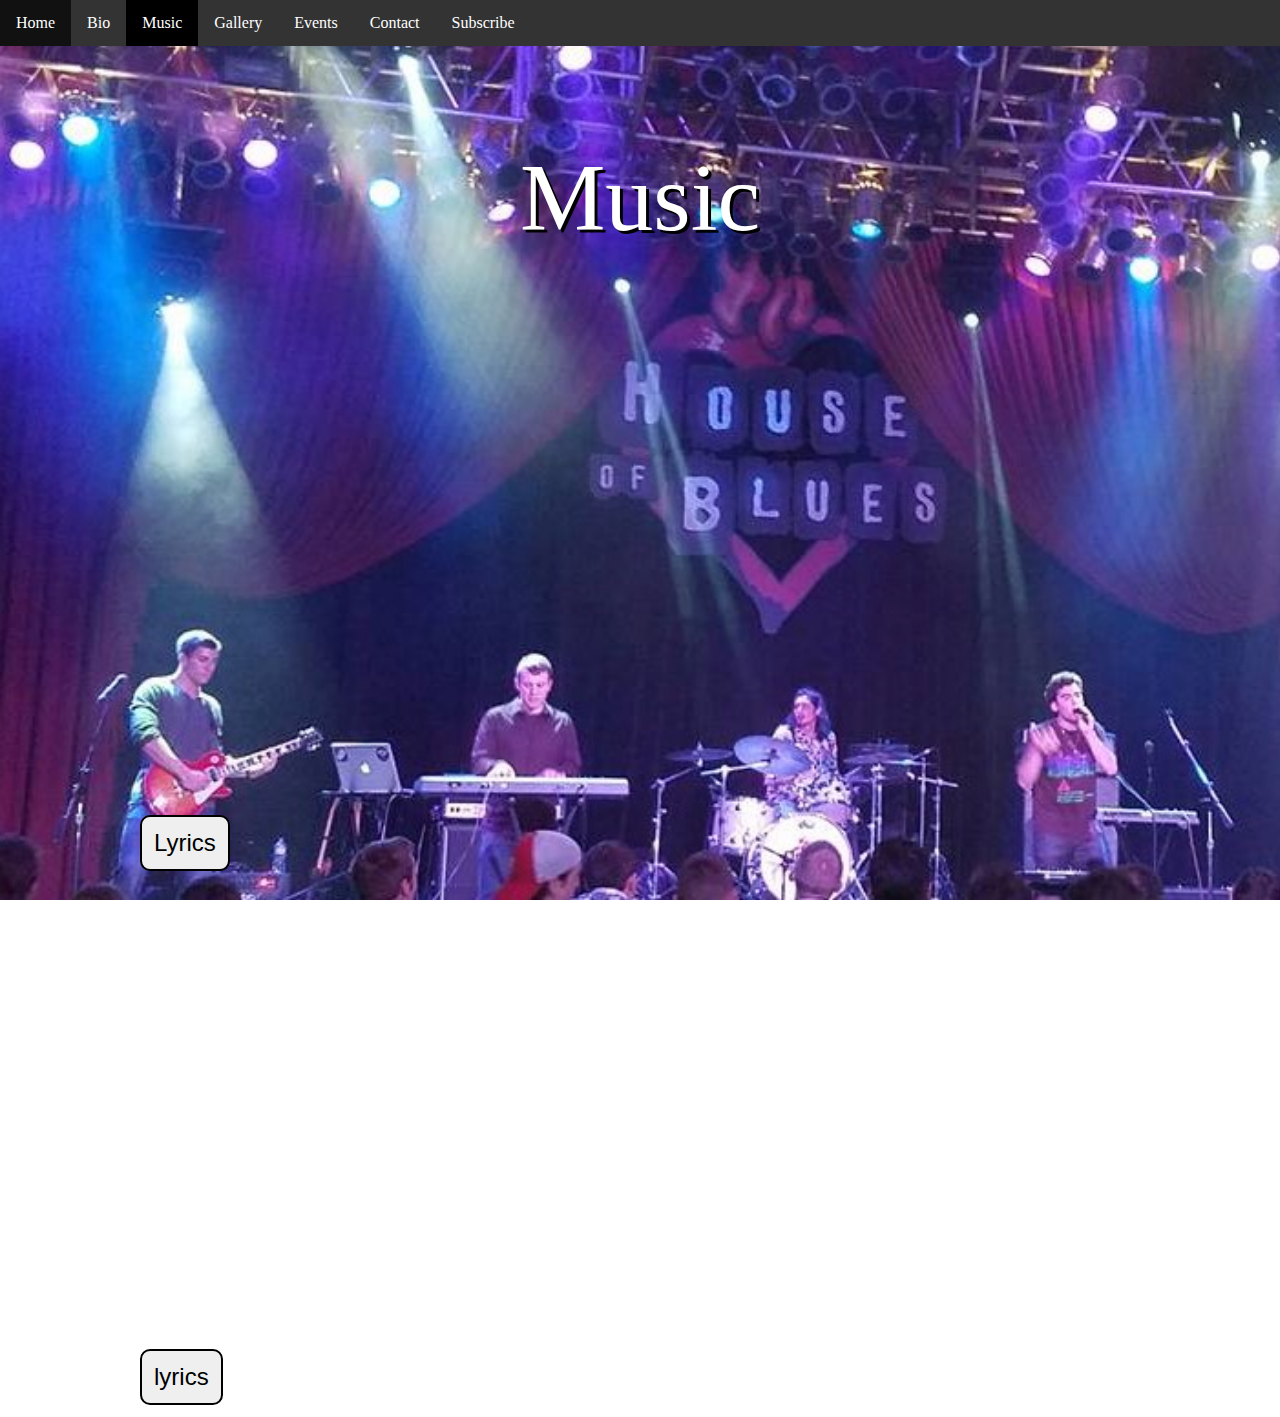
<file: html/Music.html>
<!DOCTYPE html>
<html lang="en">
  <head>
    <meta charset="utf-8">
    <script
        src="https://code.jquery.com/jquery-3.1.1.min.js"
        integrity="sha256-hVVnYaiADRTO2PzUGmuLJr8BLUSjGIZsDYGmIJLv2b8="
        crossorigin="anonymous">
    </script>

    <script type="text/javascript" src="../js/base.js"></script>
    <link rel="stylesheet" href = "../css/Base_Stylesheet.css" </link>
  </head>

  <body>
      <div class="container">

        <div id="navbar" >
            <ul id="menu">
                <li><a href="Index.Html">Home</a></li>
                <li><a href="Bio.html">Bio</a></li>
                <li><a href="Music.html" class="active">Music</a></li>
                <li><a href="Gallery.html">Gallery</a></li>
                <li><a href="Events.html">Events</a></li>
                <li><a href="Contact.html">Contact</a></li>
                <li><a href="Subscribe.html">Subscribe</a></li>

            </ul>
        </div>

        <div class="main_content">
            <div class="title">
                <p>
                    Music
                </p>
                <iframe
                    id="lets_ride_player"
                    width="100%"
                    height="450"
                    scrolling="no"
                    frameborder="no"
                    src="https://w.soundcloud.com/player/?url=https%3A//api.soundcloud.com/playlists/252130437&amp;color=ff5500&amp;auto_play=false&amp;hide_related=false&amp;show_comments=true&amp;show_user=true&amp;show_reposts=false">
                </iframe>
                <input type="button" class="lyrics_button" id="lets_ride_button" value="Lyrics" />
                <div class="lyrics" id="lets_ride_lyrics">
                    <p class="album_title">
                        Let's Ride Official Album
                    </p>
                    <p class="song_title">
                        Shades
                    </p>
                    <p class="song_body">


                        Yeah I can see you in the shade.
                        I can see you in them shades.
                        Yeah I can see you in the shade.
                        Whatever gets you away.
                        Whatever gets you away. I could see you in the -

                        It still takes some time to cover up your lies.
                        Your shades so dark it even covers up your eyes.
                        Yeah I've seen you in your shady shady moments, but it's not you and will you let it define?

                        Cuz I don't really wanna be seen in the night time
                        When you keep on telling me that this is not the right time.
                        Where will you be seein the light on your timeline and
                        how could I feel so happy next to you while you're so sad?
                        Said why you so -
                        Said why you so sad?
                        Said why you so – sad?

                        It still takes you time to cover up your lies.
                        Just come out of the darkness; what do you gotta hide?
                        Cuz shade's takin over. And the damn shade's takin all of your time.

                        I could see you in the shade.
                        I could see you in the shade.

                        Well, I don't really wanna be seen in the night time.
                        Stop tellin me that this is not the right time.
                        Why do I feel like you've fallen to the dark side.
                        How could I be so happy next to you and why you so sad?
                        And why you so sad?
                        And why you so – sad?

                        I could see you in the shade.
                        I could see you in the shade.
                        Yeah I could see you in the shade.
                        Shade, oh shade.
                        Just come out of the shade.
                    </p>

                    Scene
                    Just. Chick-a-yeah.
                    Just get off your phones.
                    Just get off your phones.
                    Just get off your -
                    Just get off your phones.
                    Let's get off our phones.
                    Let's get off our phones.
                    Let's get off your – phones.
                    Just get off your phones.

                    Said if you wanna make a scene, ask us to just turn it up a little bit louder.
                    And if you wanna see how we move, well, just move it a little bit faster.
                    I said, I don't know your name but I'm gonna know it by the end of the night.
                    And you're probably just the same but there was something bout them look in your eyes.
                    Said if you wanna make a scene, up to you to turn it up a little bit louder.
                    And if you're askin me how we move, we're moving like a natural disaster.

                    I still don't know your name but I can see you in the dark of the night.
                    And I hope you won't complain when I see right through your luminous plight.
                    Said raise some questions! If you thought it before, let your thoughts be resurrected.
                    You keep on checkin; well somethin's not right with your thoughts bein directed.
                    Let's raise some questions. If you're ready to move, let's reveal our connection.
                    Don't call into question – it's the time of the night for good fun and suggestions.
                    Ooh.

                    Said if
                    you wanna make a scene, then do.


                    Just Say No
                    I said sometimes when I close my eyes I think I'm you instead.
                    So please don't compromise these thoughts as they cross right through your head.
                    You see times I would think; I would question everything.
                    But this time, I'm really done thinking; I'm really done questioning. Done Questioning.

                    Cuz most times I just say, let it go; let her go.
                    But this time I try to say yeah but I really said no. Just say no.

                    It's easier said than done but what's already been said is already gone.
                    My words will make you think faster than your thoughts can comprehend.
                    So we said how could we let this one pass?
                    Did I really let it go, let her go?
                    Cuz most times I say yeah but this time I just said no.
                    I just gotta know one thing – stop! What you doin?
                    I know this shit don't mean a thing
                    but trust me when I say I'm done choosing and I'm done questioning (done).

                    Cuz most times I just say, let it go; let her go.
                    But this time I try to say yeah but I really said no. Just say no.

                    Say when the lights dim down can we take this back to my place?
                    Do you remember those times when I didn't even know your name?
                    Said we would sit across the room; I would think of something funny to say to you.
                    But when the lights dim down, I just want to see your face.
                    And when the lights turn on, I've never really seen your face.

                    Cuz most times I just say, let it go; let her go.
                    But this time I try to say yeah but I really said no. Just say no.

                    Just say – Just say – Just say no. Just say no.


                    Look Me In The Eyes
                    Said is it possible to feel with just your eyes?
                    Cuz there's an obstacle inbetween you and I.
                    Is there anything on your mind that makes you look away?
                    And is there anything I can do to make a change?

                    Why don't you just look me in the eyes?
                    So, why don't you just look me in the eyes?

                    Uh – come on!
                    I'm feelin somethin in the way that you're movin; it's not right. Oh why?
                    You give me reasons but all I'm really hearin is your lies. Oh why?
                    When the world got bright, but you didn't see it.
                    Such an illuminating sight, but you don't wanna hear it.

                    So why don't you just look me in the eyes?
                    Why don't you just look me in the eyes?

                    Ooh. Yeah. Whoaa. Yeah.
                    Still somethin, little somethin in the air that really don't feel right.
                    I see your eyes; they're botherin botherin my light.
                    Just look me in the eyes, yeah.
                    Eh. Ooh. Eh. Yeah.
                    Just look me in the eyes.

                    But still somethin in the way you're moving really don't shiftin feel right.
                    Still the way you're moving - it really don't sit right.
                    Can't even take plans; just look me in the-
                    Can't even take a chance; just look me in the-
                    Woo. Ohh.


                    Chosen
                    Lazy people, get up; let's go out for one night.
                    You're always waiting for that look in my eyes
                    But even with one glance, I could make you go blind.
                    And as the sun comes down, I'll still show you the light. Whoaa.

                    Know that I am certain that I am the chosen one tonight.
                    Baby, are you certain that I could be chosen tonight?

                    Don't worry about your friends; they'll still be there in the end.
                    Don't worry about your friends; they'll still be there in the end.

                    Come on! Buckle up; it's gonna be a bumpy ride.
                    When I didn't say the rules, I thought they were implied.
                    Just spend one night with me; you'll be gone for life.
                    But when I'm done with you, you'll probably lose your mind.

                    Know that I am certain that I am the chosen one tonight.
                    Baby, are you certain that I could be chosen tonight?

                    Yeah. Don't worry about a thing; I know we're chosen in the end.
                    Don't worry about your friends; I know they'll be there in the end.
                    Just know that I'm certain that I could be chosen tonight.
                    Baby, are you certain that I am the chosen one tonight?

                    Certain. Baby, are you certain?
                    Baby, are you certain that I am the chosen one tonight?
                    Know that I'm certain that I could be the chosen one tonight.


                    Not Talkin
                    Please, think of something to say.
                    I would pay to have this conversation reimagined with words and not pain.
                    See I can't really think of anyhting running through thi sbrain.
                    So just pick another subject and, well, I'll try to do the same
                    Cuz we're just not talkin the same ways.
                    We're just not talkin the same ways.
                    We're just not talkin the same ways.
                    We're just not talkin the same ways.

                    Yeah. This time I can't think of things running through my mind.
                    So just pick a fuckin subject and, well, I think we'll be alright.
                    I said pick somethin. Say something; aren't we out of words?
                    I would write you a song but let's just start with this verse like
                    we're just not talkin the same. We're just not talkin.
                    We're just not talkin the same. We're just not talkin the same ways.
                    Just not talkin the same ways. We're just not talkin the same ways.
                    We're just not talkin the same – we're just not.
                    Got to getcha!

                    Ooh. Ooh. Sing ohh ooh.

                    We're just not talkin the same ways.
                    We're just not talkin the same ways.
                    We're just not talkin the same ways.
                    Mmmmmm yeah.


                    Smoke Break
                    Clockin in, waitin for the smoke break, smoke break.
                    Clockin in, ready for the smoke break, smoke break.
                    Clockin in, workin for the smoke break, smoke break.
                    Clockin in, ready for the smoke break, smoke break.
                    Smoke break, Smoke break. Smoke break, Smoke break.
                    Smoke break, Smoke break. Smoke break, Smoke break.
                    Smoke! Smoke! Smoke! Smoke! Smoke! Smoke! Smoke! Smoke!
                    Smoke! Smoke! Smoke! Smoke!

                    Come on! Clockin out!

                    Come on! Hm. Turn me up!


                    Slowly Fading
                    Yeah. I said drift drift drift drift drift drift driftin away.
                    I said drift drift drift drift drift drift driftin away.
                    And I know we're slowly dying.
                    But at least there's time for vibin!

                    Come on! Give me something!

                    Yeah. I said drift drift drift drift drift drift driftin away.
                    I said drift drift drift drift drift drift driftin away.
                    And I know we're slowly dying.
                    But at least there's time for vibin!

                    Yeah. I said drift drift drift drift drift drift driftin away.
                    I said drift drift drift drift drift drift driftin away.
                    And I know we're slowly dying.
                    But at least there's time for vibin!

                    I said drift drift drift drift drift drift driftin away.
                    I said drift driftin driftin driftin.
                    And I know we're slowly dying.
                    But at least there's time for vibin!

                    Let's keep them good vibes goin in our lives.
                    Just keep them good vibes goin every time.
                    And I know we're slowly dying.
                    But at least there's time for vibin!

                </div>
                <iframe
                    width="100%"
                    height="450"
                    scrolling="no"
                    frameborder="no"
                    src="https://w.soundcloud.com/player/?url=https%3A//api.soundcloud.com/playlists/133823723&amp;color=ff5500&amp;auto_play=false&amp;hide_related=false&amp;show_comments=true&amp;show_user=true&amp;show_reposts=false">
                </iframe>
                <input type="button" class="lyrics_button" id="mama_siah_button" value="lyrics" />
                <div class="lyrics" id="mama_siah_lyrics">
                    LYRICS HERE YO!
                </div
            </div>


        </div>

    </div> <!-- /container -->

    </body>
    </html>
</file>
<file: css/Base_Stylesheet.css>
html{
    color: white;
}

body{
    margin: 0; !important
}

ul {
    list-style-type: none;
    margin: 0;
    padding: 0;
    overflow: hidden;
    background-color: #333;
}

li {
    float: left;
}

li a {
    display: block;
    color: white;
    text-align: center;
    padding: 14px 16px;
    text-decoration: none;
}

.active{
    background-color: black;
}

.lyrics{
    display: none;
    background-color: gray;
}

.lyrics_button{
    padding: .5em;
    margin: .5em;
    font-size: 1.5em;
    border: 2px solid;
    border-radius: 10px;

}

.lyrics_button:hover{
    background-color: purple;
}

.container{

    background-image: url(../media/img/index_background.jpg);
    background-repeat: no-repeat;
    background-size: cover;
    background-attachment: fixed;
    height:auto;

}
.main_content{
    width: 80%;
    margin-left: auto;
    margin-right: auto;



}

/* Change the link color to #111 (black) on hover */
li a:hover {
    background-color: #111;
}

.title p{
    font-size: 6em;
    text-align: center;
    text-shadow: 3px 3px black;

}

.band_logo{
    text-align: center;
    opacity: .9;
    width: 100%;
}
</file>
